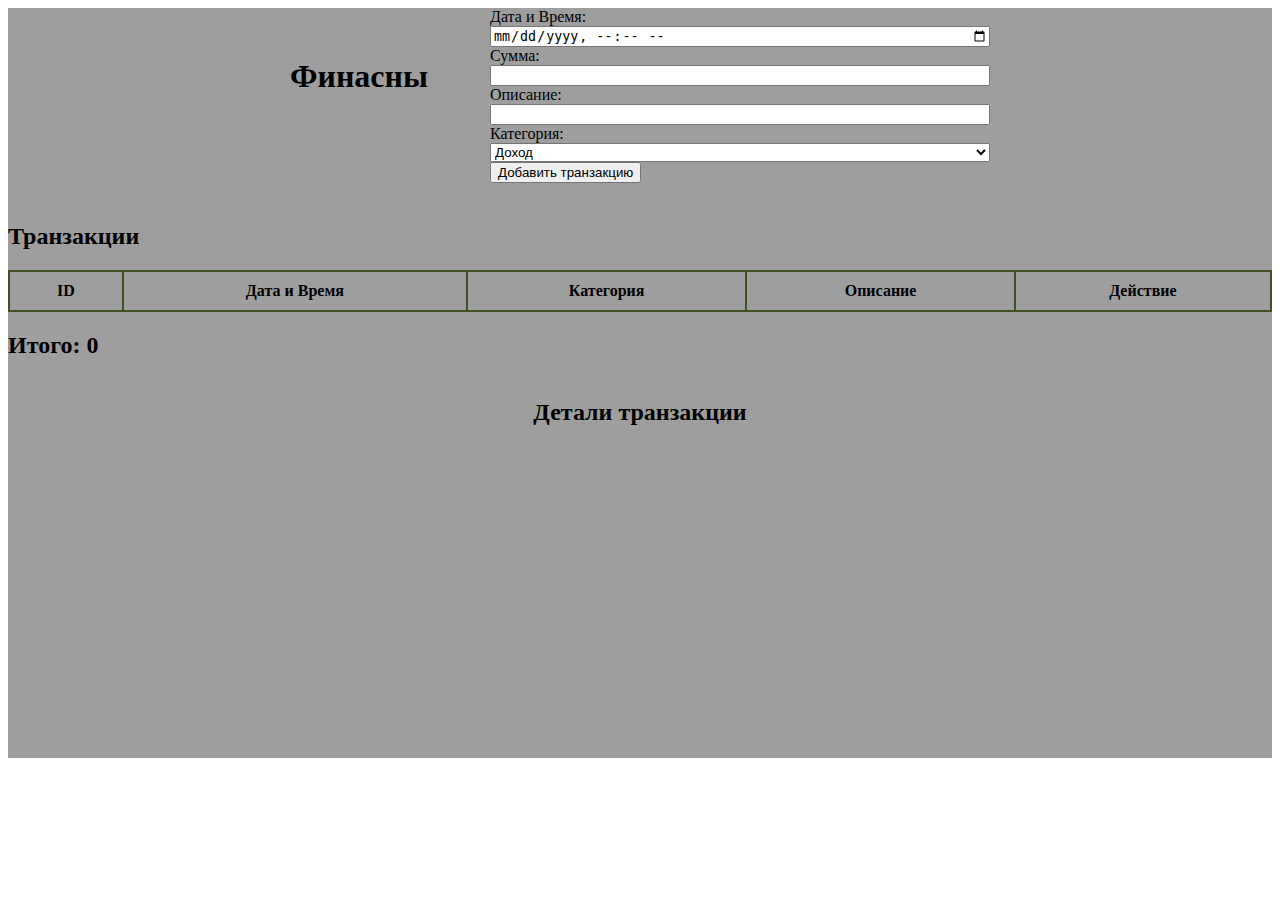
<file: lab03/index.html>
<!DOCTYPE html>
<html lang="en">

<head>
    <meta charset="UTF-8">
    <meta name="viewport" content="width=device-width, initial-scale=1.0">
    <title>Финасны</title>
    <link rel="stylesheet" href="src/style.css">
</head>

<body>
    <section class="content-sector1">
        <div class="content-wrapper">

            <div class="content1">
                <h1 class="finansi">Финасны</h1>
                <div class="tr-style">
                    <form class="tr-style
                      " id="transaction-form">
                        <label for="date">Дата и Время:</label>
                        <input type="datetime-local" id="date" required>
                        <label for="amount">Сумма:</label>
                        <input type="number" id="amount" required>
                        <label for="description">Описание:</label>
                        <input type="text" id="description" required>
                        <label for="category">Категория:</label>
                        <select id="category">
                            <option value="Доход">Доход</option>
                            <option value="Расход">Расход</option>
                        </select>
                        <div class="detali">
                            <button type="submit">Добавить транзакцию</button>
                        </div>
                </div>
            </div>
            </form>

            <h2>Транзакции</h2>
            <table id="transaction-table">
                <thead>
                    <div>
                        <tr>
                            <th>ID</th>
                            <th>Дата и Время</th>
                            <th>Категория</th>
                            <th>Описание</th>
                            <th>Действие</th>
                        </tr>
                    </div>
                </thead>
                <tbody></tbody>
            </table>

            <h2>Итого: <span id="total-amount">0</span></h2>
            <div class="detali2">
                <h2>Детали транзакции</h2>
            </div>
            <div id="transaction-details"></div>

            <script src="js/script.js"></script>
        </div>
    </section>
</body>

</html>
</file>
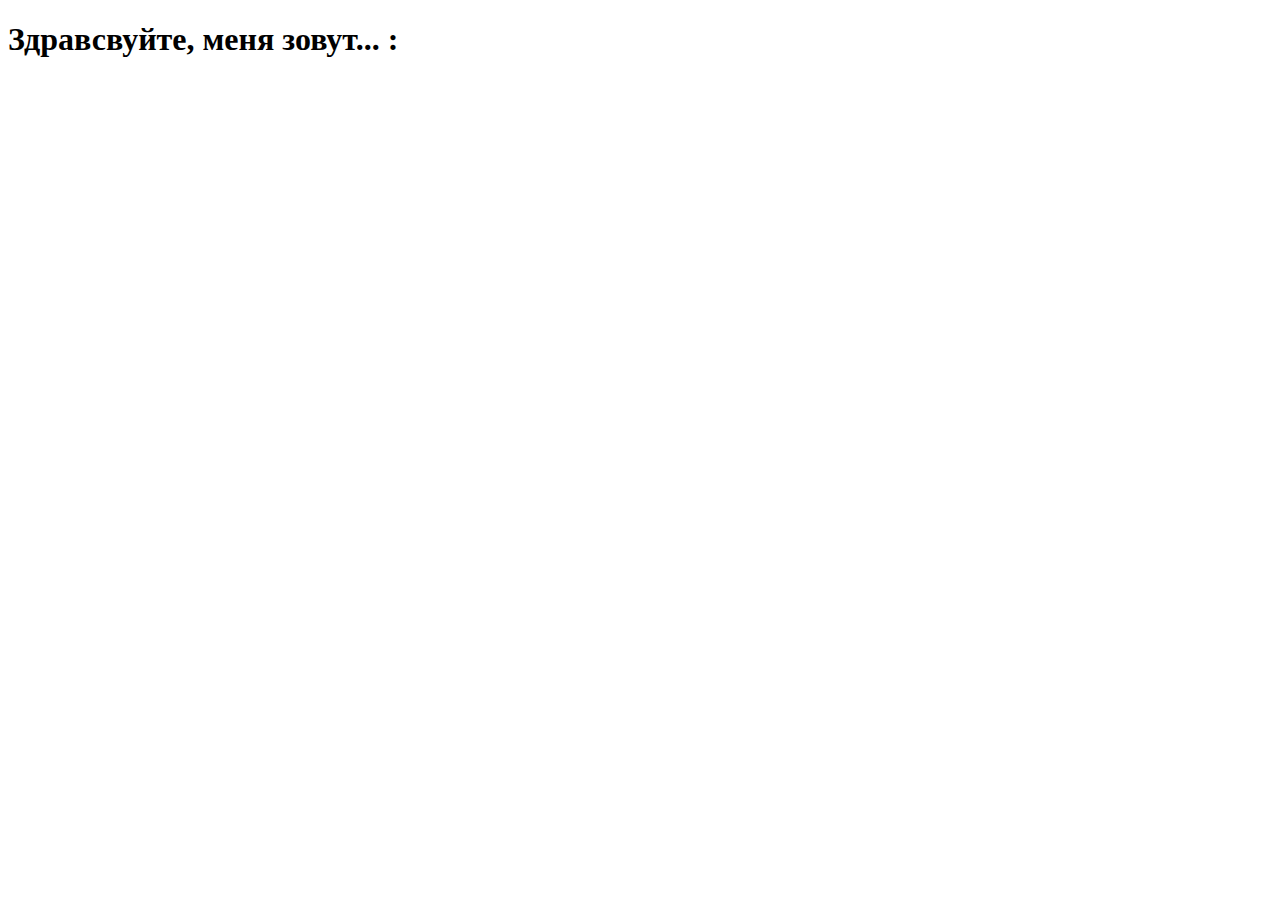
<file: LSlabs/Lab02/index.html>
<!doctype html>
<html lang="ru">

<head>
    <meta charset="UTF-8">
    <meta name="viewport" content="width=device-width">
    <meta http-equiv="X-UA-Compatible" content="ie=edge">
    <title>async / await и Promise?</title>
</head>

<body>
    <h1>Здравсвуйте, меня зовут... :</h1>
    <i id="activity"></i>
    <script type="module" src="src/index.js"></script>
</body>

</html>
</file>
<file: lab03/src/style.css>
.content-sector1 {
    background-color: rgb(158, 158, 158);
    height: 750px;
}

.content-wrapper {

    height: 750px;
}

.content1 {
    display: flex;
    justify-content: center;
}

.finansi {
    display: flex;
    width: 200px;
    margin-top: 50px;
}

.detali2 {
    display: flex;
    justify-content: center;
}

.tr-style {
    display: flex;
    flex-direction: column;
    width: 500px;
}

table,
th,
td {
    border: 2px solid rgb(66, 81, 32);
}

th,
td {
    padding: 10px;
    text-align: center;
}

form {
    margin-bottom: 20px;
}

table {
    width: 100%;
    border-collapse: collapse;
    margin-top: 20px;
}


#transaction-details {
    display: flex;
    justify-content: center;
    height: 30px;
    margin-top: 10px;

}
</file>
